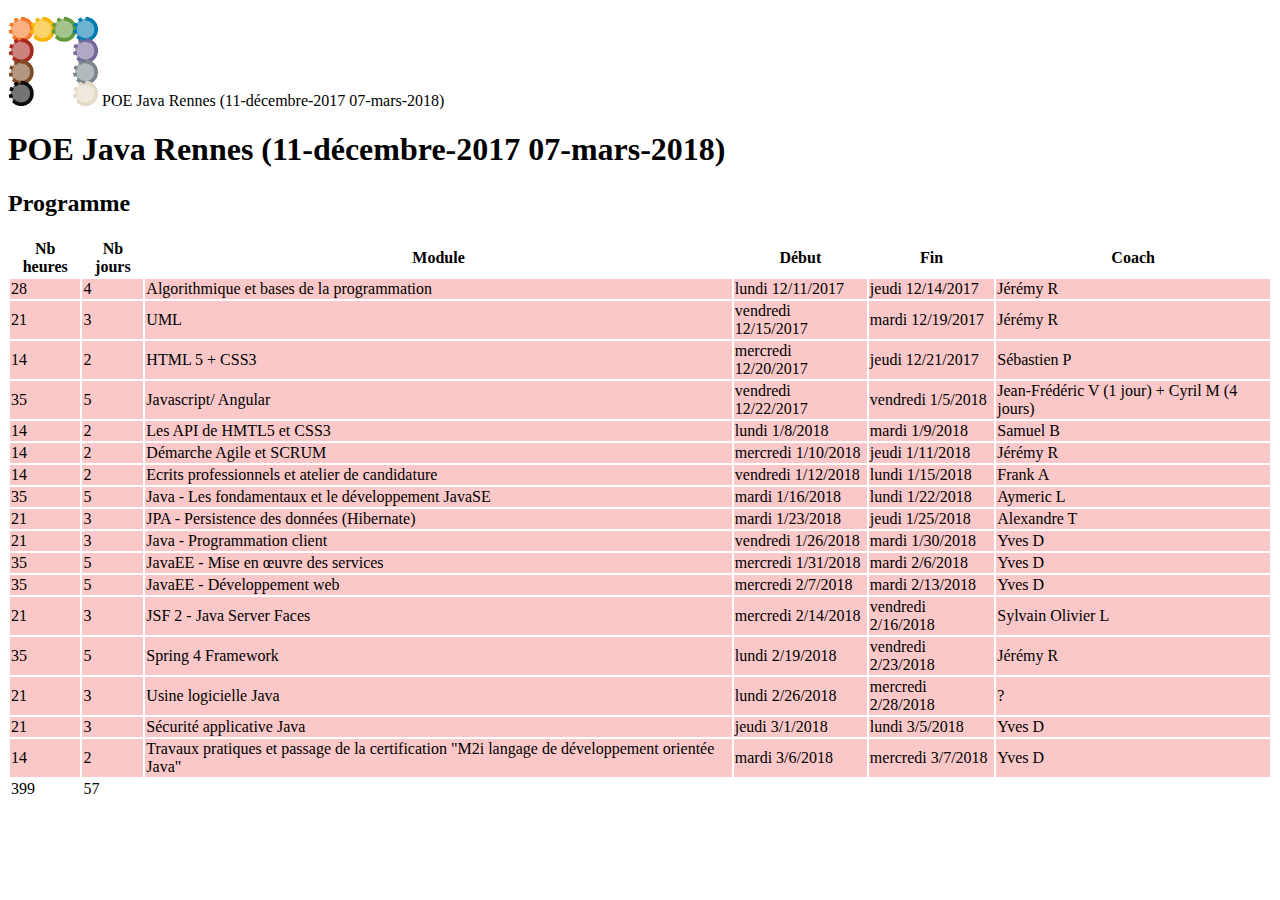
<file: index.html>
<!DOCTYPE html>
<html>
<!--<html xmlns="http://www.w3.org/1999/xhtml">--><!--in case of xhtml, break the comment-->
	<!--Le code (HTML/CSS/JS) est commencé et commenté en français (mauvaise pratique je le sais bien, mais je souhaitais partager mon code avec mes camarades) et continuer en anglais par moments (old habits die hard).-->
	<head>
		<meta charset="UTF-8" />
		<title>Java Rennes (12-2017 03-2018)</title>
		<!--<link rel="stylesheet" media="screen" href="./css/reset.css" />-->
		<link rel="stylesheet" media="screen" href="./style.css" />
	</head>
	<body>
		<header>
			<p id="logo">
				<img id="logo-img" src="logo.png" title="logo" alt="logo de la promotion" style="width:90px;height:90px;" />
				<span id="title-of-page">POE Java Rennes (11-décembre-2017 07-mars-2018)</span>
			</p>
			<nav id="main-links">
			</nav>
		</header>
		<nav id="fil-arianne"></nav>
		<main>
			<h1>POE Java Rennes (11-décembre-2017 07-mars-2018)</h1>
			<section id="programme">
				<h2>Programme</h2>
				<table id="programme_table">
					<thead>
						<tr>
							<th scope="col">Nb heures</th>
							<th scope="col">Nb jours</th>
							<th scope="col">Module</th>
							<th scope="col">Début</th>
							<th scope="col">Fin</th>
							<th scope="col">Coach</th>
						</tr>
					</thead>
					<tbody id="programme_tbody">
						<tr><!--cette rangée existe pour que le tableau soit créé avec un minimum de contenu et n'a pas forcément deraison d'exister. Elle est supprimmée en JavaScript de toute façon.-->
							<td><!--#nom_du_module-->			</td>
							<td><!--#duree_du_module-->			</td>
							<td><!--#duree_du_module-->			</td>
							<td><!--#date_de_debut_du_module-->	</td>
							<td><!--#date_de_fin_du_module-->	</td>
							<td><!--#coach_du_module-->			</td>
						</tr>
					</tbody>
					<tfoot>
						<tr>
							<td id="programme_footer_duree_h"><!--57--></td>
							<td id="programme_footer_duree_j"><!--399--></td>
							<td></td>
							<td></td>
							<td></td>
							<td></td>
						</tr>
					</tfoot>
				</table>
			</section>
		</main>
		<footer></footer>
		<script type="text/javascript" src="./programme.js"></script>
	</body>
</html>
</file>
<file: style.css>
.module_passe{
	background:rgb(250,200,200);
}
.module_actuel{
	background:rgb(200,250,200);
}
.module_futur{
	background:rgb(200,200,250);
}
</file>
